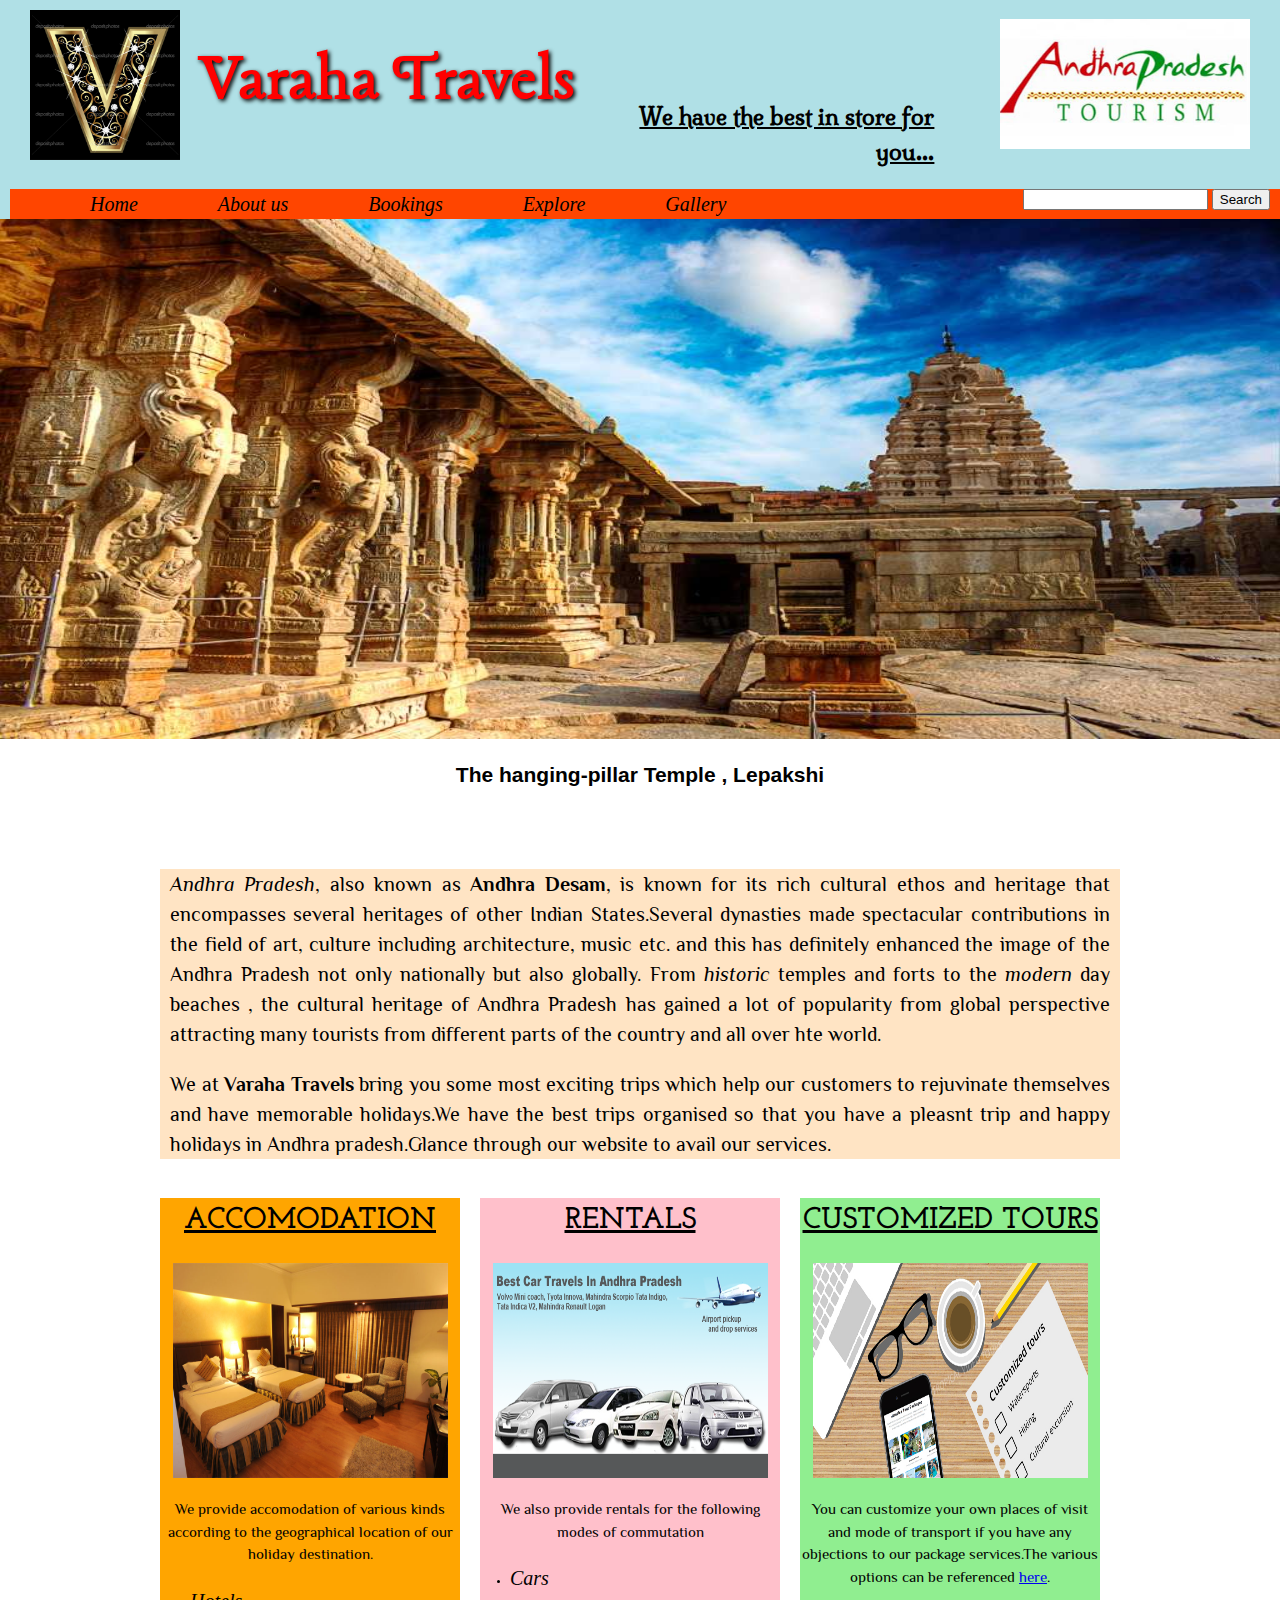
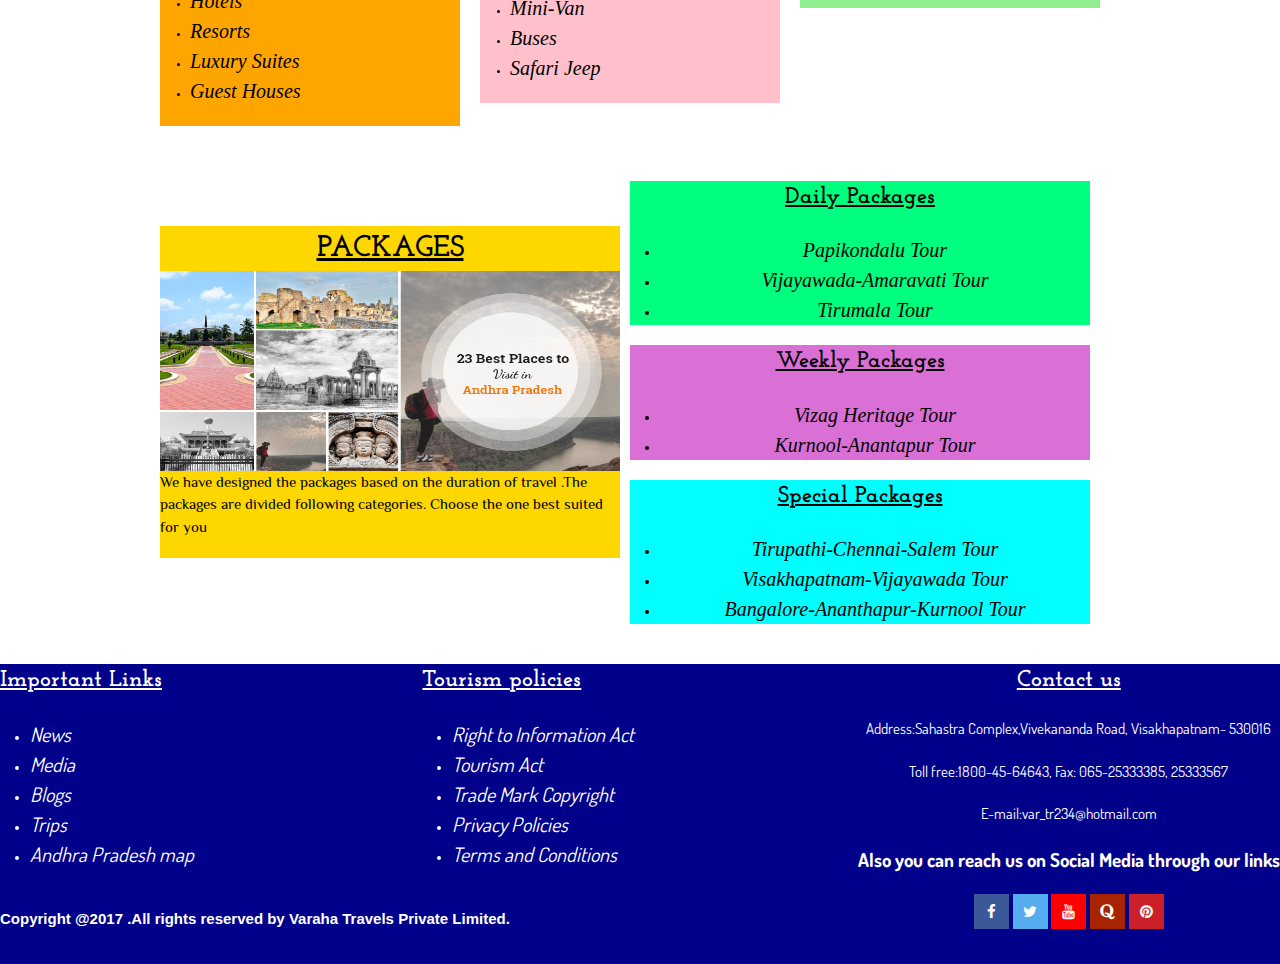
<file: index.html>
<!doctype html>
<html>
<head><!-- Relating all required Links -->
   <title>Varaha Travels Pvt Ltd </title>
   <meta charset="utf-8"></meta>
   <meta name="keyword" content="Andhra Pradesh tourism"></meta>
   <meta name="description" content="Varaha Tourism has been offering you a very wide range of tours and trips in Andhra Pradesh since 1980. Connect with us to avail our best tour services."></meta>
   <link rel="stylesheet" type="text/css" href="css/960_12_col.css">
   <link href="https://fonts.googleapis.com/css?family=Cookie" rel="stylesheet">
   <link rel="stylesheet" type="text/css" href="css/reset.css">
   <link rel="stylesheet" type="text/css" href="css/text.css">
   <link href="https://fonts.googleapis.com/css?family=Philosopher" rel="stylesheet">
   <link rel="stylesheet" href="https://cdnjs.cloudflare.com/ajax/libs/font-awesome/4.7.0/css/font-awesome.min.css">
   <link href="https://fonts.googleapis.com/css?family=Lancelot" rel="stylesheet">
   <link href="https://fonts.googleapis.com/css?family=Dosis" rel="stylesheet">
   <link href="https://fonts.googleapis.com/css?family=Josefin+Slab" rel="stylesheet">
   <link href="https://fonts.googleapis.com/css?family=Milonga" rel="stylesheet">
   <link rel="stylesheet" type="text/css" href="css/style.css">
</head>

<body>
	
  <header><!-- Header definition -->
   
    <figure><img class="grid_2 logo" src="image/v.jpg" alt="logo" /></figure>
    <h1 class="grid_8">Varaha Travels</h1>
	<h2 class="sub"> We have the best in store for you...</h2>
    <figure><img class="grid_4 pict" src="image/AP-tourism.jpg" alt="logo"></figure>
	  <nav class="grid_12 navigation">
      <ul>
      <li><a href="#">Home</a></li>
      <li><a href="#">About us</b></a></li>
      <li><a href="#">Bookings</a></li>
      <li><a href="#">Explore</a></li>
      <li><a href="#">Gallery</a></li>
      <form class="for" action="#" method="post">
       <input type="textbox" name="Search">
       <input type="submit"  value="Search">
     
      </form>   
      </ul>
	  </nav>
  </header>
  <br>
  <br>
  <br>
    
	<section><!-- Hero image and paragraph -->
	<div class="image1">
    <figure><img src="image/temp.jpg"/></figure>
    <h3 id="name">The hanging-pillar Temple , Lepakshi</h3>
    </div>
    </section>

  <br>
  <br>
  <br>

  <div class="container_12"><!-- declaring the 960 grid container -->
    <section>
    <div class="hero">
    <p class="hero1">
      <i>Andhra Pradesh</i>, also known as <b>Andhra Desam</b>, is known for its rich cultural ethos and heritage that encompasses several heritages of other Indian States.Several dynasties made spectacular contributions in the field of art, culture including architecture, music etc. and this has definitely enhanced the image of the Andhra Pradesh not only nationally but also globally.
      From <em>historic</em> temples and forts to the <em>modern</em> day beaches , the cultural heritage of Andhra Pradesh has gained a lot of popularity from global perspective attracting many tourists from different parts of the country and all over hte world.</p><p class="hero1">
      We at <b>Varaha Travels</b> bring you some most exciting trips which help our customers to rejuvinate themselves and have memorable holidays.We have the best trips organised so that you have a pleasnt trip and happy holidays in Andhra pradesh.Glance through our website to avail our services.
    </p>
    </div>
    </section>

    <br>
    <div class="column3"><!-- Declaring the three column section-->
     <section>
     <div class="grid_4 alpha">
     <article>
      <h2 class="side">ACCOMODATION</h2>
      <figure><img  src="image/room.jpg" alt="pic"/></figure>
      <p> We provide accomodation of various kinds according to the geographical location of our holiday destination.
      <ul class="menu">
        <li><a href="#">Hotels </a></li>
        <li><a href="#">Resorts</a></li>
        <li><a href="#">Luxury Suites</a></li>
        <li><a href="#">Guest Houses</a></li>

      </ul>
      </p>
      </article>
      </div>
      </section>
   

     <section>
     <div class="grid_4 beta">
     <article>
      <h2 class="side">RENTALS</h2>
      <figure><img src="image/car.png" alt="ctb"></figure>
      <p> We also provide rentals for the following modes of commutation 
      <ul class="menu">
        <li><a href="#">Cars </a></li>
        <li><a href="#">Mini-Van</a></li>
        <li><a href="#">Buses</a></li>
        <li><a href="#">Safari Jeep</a></li>
      </ul>
      </p>
     </article>
     </div>
     </section>

     <section>
     <div class="grid_4 omega">
     <article>
      <h2 class="side">CUSTOMIZED TOURS</h2>
      <figure><img class="custom" src="image/cust.jpg" alt="none"></figure>
      <p>  You can customize your own places of visit and mode of transport if you have any objections to our package services.The various options can be referenced <a href="#">here</a>.
      </p>
      </article>
      </div> 
     </section>

    </div>
    <br>
    <br>

    <div class="clearfix"></div>
    <div class="column2"><!-- Declaring the two column section -->
     <section>
     <div class="grid_6 gamma">
     <article>
      <h2 class="side">PACKAGES</h2>
      <figure><img class="grid_6 place" src="image/bpv.jpg" alt="Tour"></figure>
      <p>
        We have designed the packages based on the duration of travel .The packages are divided following categories. Choose the one best suited for you 
      </p>
     </article>
     </div>
     </section>

     <section>
     <div class="grid_6 delta">
      <article>
      <div class="mu">
         <h2> Daily Packages</h2>
         <ul>
           <li><a href="#">Papikondalu Tour</a> </li>
           <li><a href="#">Vijayawada-Amaravati Tour</a></li>
           <li><a href="#">Tirumala Tour</a></li>
         </ul>
      </div>
      </article>
      <article>
      <div class="sigma">
        <h2> Weekly Packages</h2>
        <ul>
           <li><a href="#">Vizag Heritage Tour</a></li>
           <li><a href="#">Kurnool-Anantapur Tour</a></li>
        </ul>
      </div>
      </article>
      <article>
      <div class="phi">
        <h2> Special Packages</h2>
        <ul>
           <li><a href="#">Tirupathi-Chennai-Salem Tour</a></li>
           <li><a href="#">Visakhapatnam-Vijayawada Tour</a></li>
           <li><a href="#">Bangalore-Ananthapur-Kurnool Tour</a></li>
        </ul>
      </div>
      </article>
     </div>
     </section>
    </div>
  </div>

  <footer><!-- Declaring the footer -->
    <div class="column3">
 
      <section>
      <div class="foo1"> 
      <article>       
       <div>
        <h2>Important Links</h2> 
        <ul class="list3">
         <li><a href="#">News</a>
         <li><a href="#">Media</a>
         <li><a href="#">Blogs</a>
         <li><a href="#">Trips</a>
         <li><a href="#">Andhra Pradesh map</a>
        </ul>
       </div>
      </article>
      </div>
      </section>

      <section >
      <div class="foo2">
      <article>
       <div>
        <h2>Tourism policies</h2> 
        <ul class="list3">
         <li><a href="#">Right to Information Act</a>
         <li><a href="#">Tourism Act</a>
         <li><a href="#">Trade Mark Copyright</a>
         <li><a href="#">Privacy Policies</a>
         <li><a href="#">Terms and Conditions</a>
        </ul>
       </div>
      </article>
      </div>
      </section>

      <section>
      <div class="foo3">
      <article>
      <div>
        <h2>Contact us </h2>
        <p class="foo3_1">Address:Sahastra Complex,Vivekananda Road, Visakhapatnam- 530016</p>
        <p class="foo3_1">Toll free:1800-45-64643, Fax: 065-25333385, 25333567</p>
        <p class="foo3_1">E-mail:var_tr234@hotmail.com</p>
        <h4> Also you can reach us on Social Media through our links</h4><!-- Social Media links -->
        <a href="www.facebook.com/Varaha Travels" class="fa fa-facebook"></a>
        <a href="www.twitter.com/Varaha Travels" class="fa fa-twitter"></a>
        <a href="www.youtube.com/Varaha Travels" class="fa fa-youtube"></a>
        <a href="www.quora.com/Varaha Travels" class="fa fa-quora"></a>
        <a href="www.pinterest.com/Varaha Travels" class="fa fa-pinterest"></a>
      </div>  
      </article>
      </div>
      </section>
    </div>
      <br>
      <h6> Copyright @2017 .All rights reserved by Varaha Travels Private Limited.</h6>
  </footer>
  
</body>
</html>
</file>
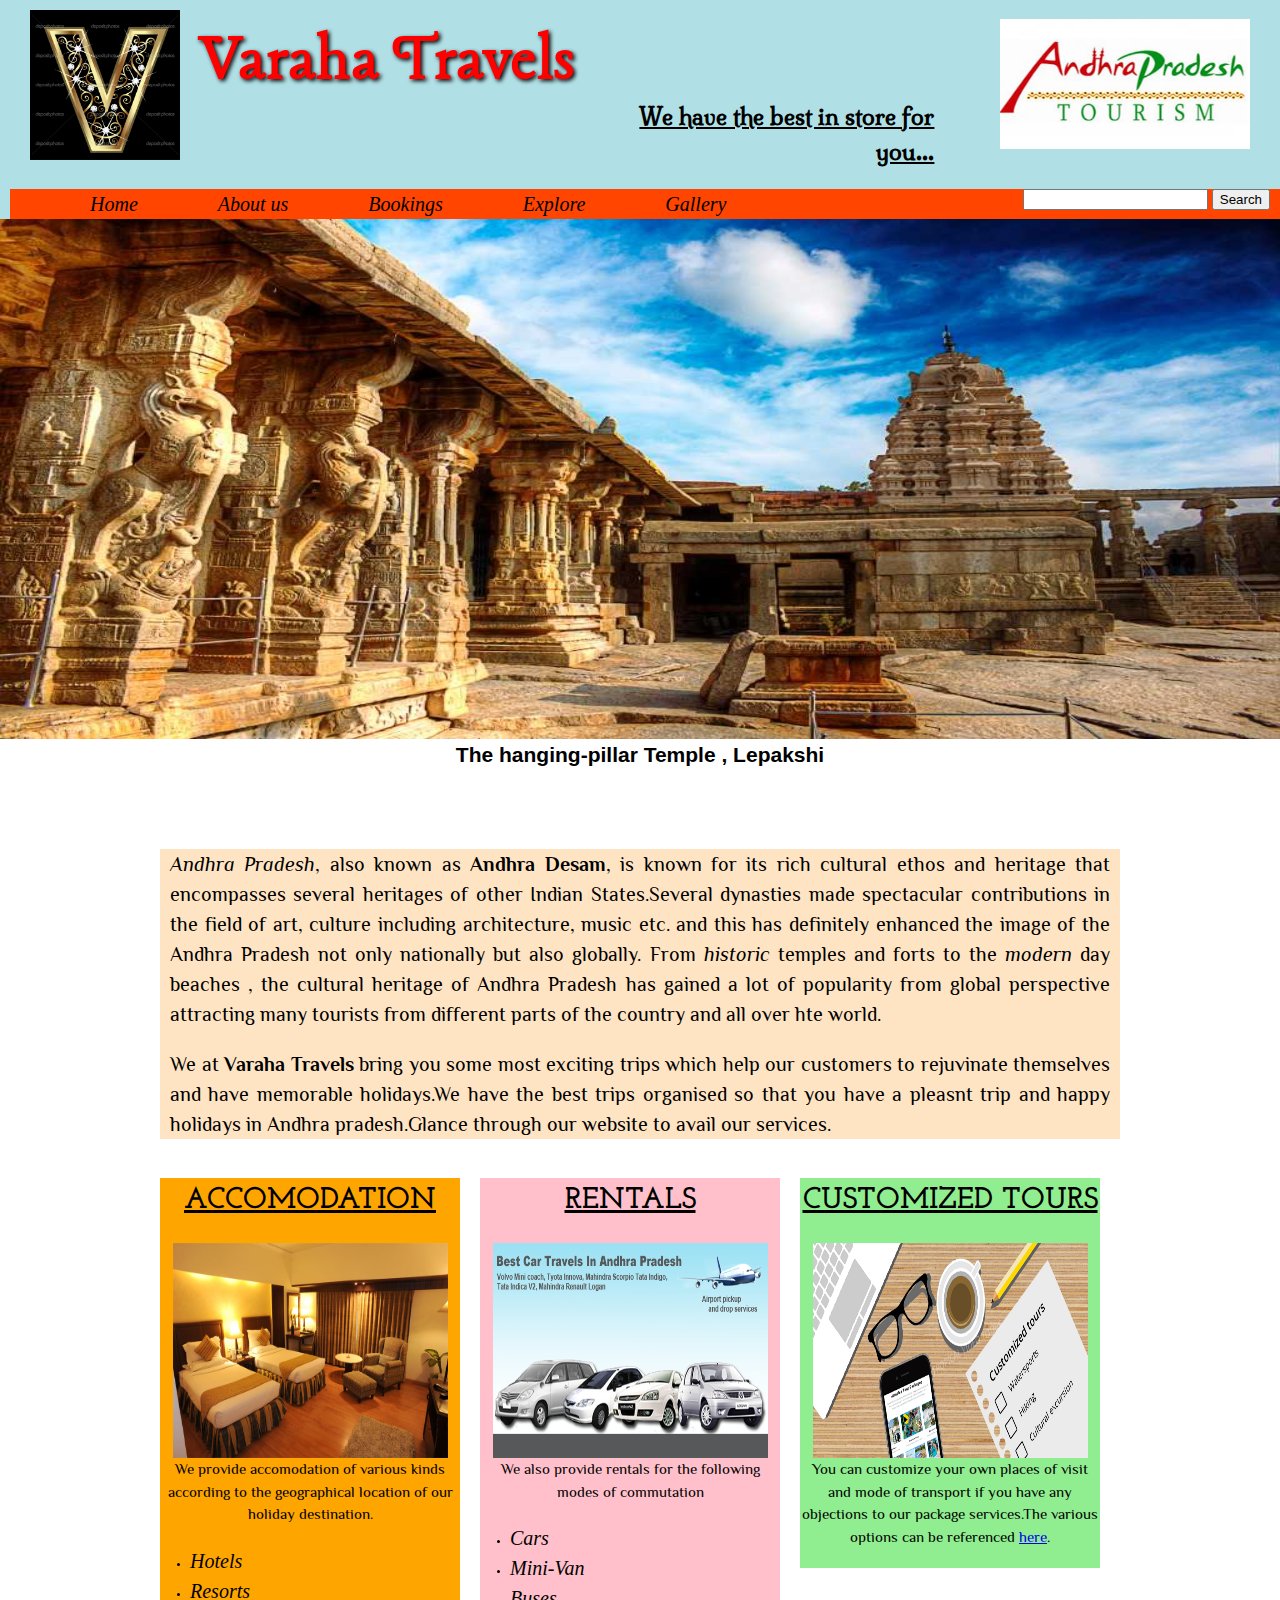
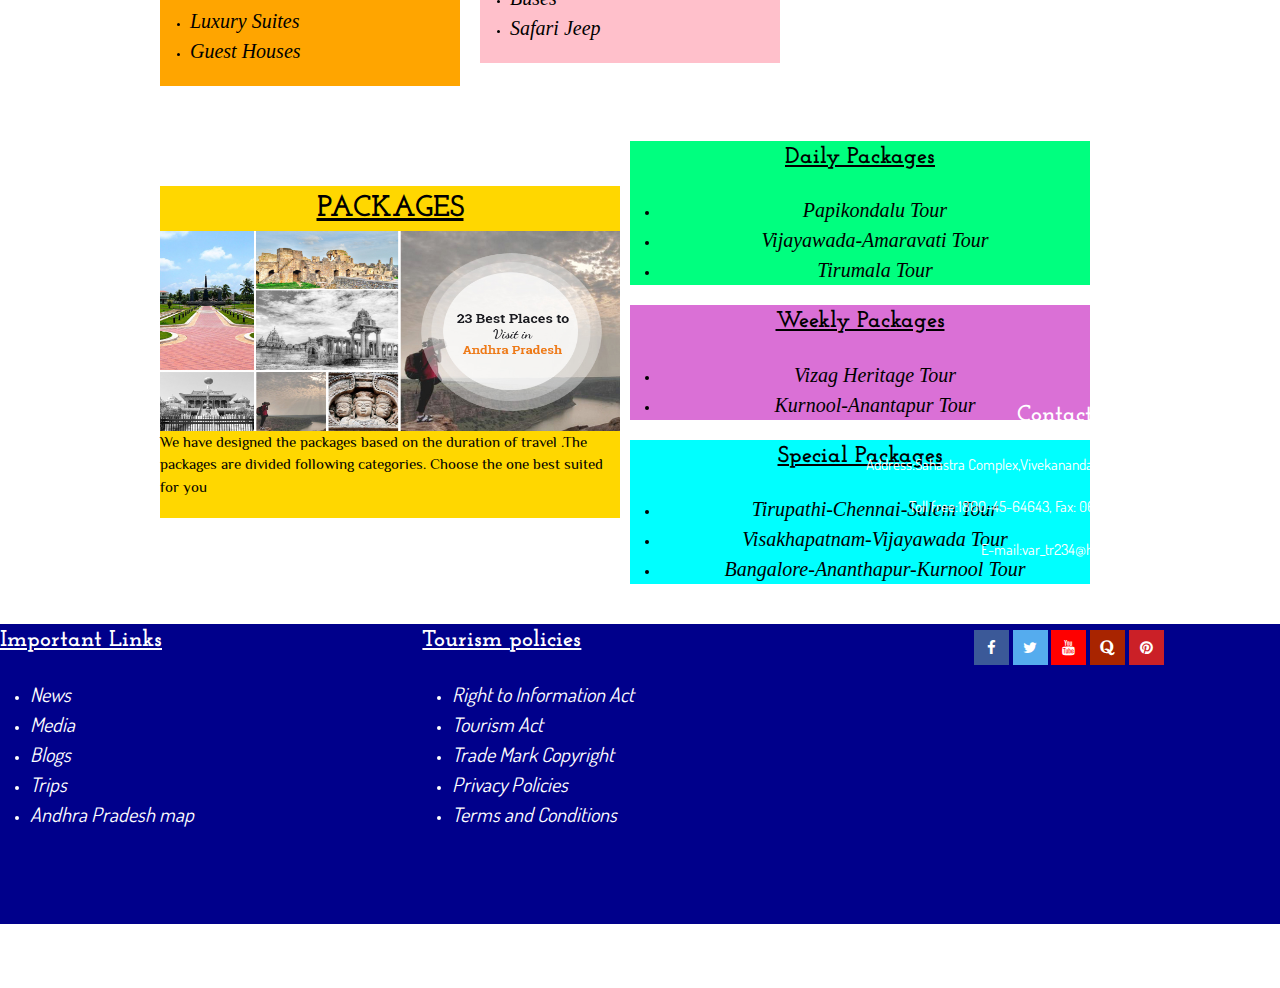
<file: website.html>
<!doctype html>
<html>
<head><!-- Relating all required Links -->
   <title>Varaha Travels Pvt Ltd </title>
   <meta charset="utf-8"></meta>
   <meta name="viewport" content="width=devicewidth,initial scale=1.0"/>
   <link rel="stylesheet" type="text/css" href="css/960_12_col.css">
   <link href="https://fonts.googleapis.com/css?family=Cookie" rel="stylesheet">
   <link rel="stylesheet" type="text/css" href="css/reset.css">
   <link rel="stylesheet" type="text/css" href="css/text.css">
   <link href="https://fonts.googleapis.com/css?family=Philosopher" rel="stylesheet">
   <link rel="stylesheet" href="https://cdnjs.cloudflare.com/ajax/libs/font-awesome/4.7.0/css/font-awesome.min.css">
   <link href="https://fonts.googleapis.com/css?family=Lancelot" rel="stylesheet">
   <link href="https://fonts.googleapis.com/css?family=Dosis" rel="stylesheet">
   <link href="https://fonts.googleapis.com/css?family=Josefin+Slab" rel="stylesheet">
   <link href="https://fonts.googleapis.com/css?family=Milonga" rel="stylesheet">
   <link rel="stylesheet" type="text/css" href="css/style.css">
</head>

<body>
	
  <header class="clearfix"><!-- Header definition -->
   
    <img class="grid_2 logo" src="image/v.jpg" alt="logo" />
    <h1 class="grid_8">Varaha Travels</h1>
	  <h2 class="sub"> We have the best in store for you...</h2>
    <img class="grid_4 pict" src="image/AP-tourism.jpg" alt="logo">
	  <nav class="grid_12 navigation">
     <ul>
      <li><a href="#">Home</a></li>
      <li><a href="#">About us</b></a></li>
      <li><a href="#">Bookings</a></li>
      <li><a href="#">Explore</a></li>
      <li><a href="#">Gallery</a></li>
      <form class="for" action="#" method="post">
       <input type="textbox" name="Search">
       <input type="submit"  value="Search">
     
      </form>   
     </ul>
	  </nav>
  </header>
  <br>
  <br>
  <br>
    
	<section class="image1"><!-- Hero image and paragraph -->
    <img src="image/temp.jpg"/>
    <h3 id="name">The hanging-pillar Temple , Lepakshi</h3>
  </section>

  <br>
  <br>
  <br>

  <div class="container_12"><!-- declaring the 960 grid container -->
    <section class="hero">
    <p class="hero1">
      <i>Andhra Pradesh</i>, also known as <b>Andhra Desam</b>, is known for its rich cultural ethos and heritage that encompasses several heritages of other Indian States.Several dynasties made spectacular contributions in the field of art, culture including architecture, music etc. and this has definitely enhanced the image of the Andhra Pradesh not only nationally but also globally.
      From <em>historic</em> temples and forts to the <em>modern</em> day beaches , the cultural heritage of Andhra Pradesh has gained a lot of popularity from global perspective attracting many tourists from different parts of the country and all over hte world.</p><p class="hero1">
      We at <b>Varaha Travels</b> bring you some most exciting trips which help our customers to rejuvinate themselves and have memorable holidays.We have the best trips organised so that you have a pleasnt trip and happy holidays in Andhra pradesh.Glance through our website to avail our services.
    </p>
    </section>

    <br>
    <div class="column3"><!-- Declaring the three column section-->
     <section class="grid_4 alpha">
      <h2 class="side">ACCOMODATION</h2>
      <img  src="image/room.jpg" alt="pic"/>
      <p> We provide accomodation of various kinds according to the geographical location of our holiday destination.
      <ul class="menu">
        <li><a href="#">Hotels </a></li>
        <li><a href="#">Resorts</a></li>
        <li><a href="#">Luxury Suites</a></li>
        <li><a href="#">Guest Houses</a></li>

      </ul>
      </p>
     </section>
   

     <section class="grid_4 beta">
      <h2 class="side">RENTALS</h2>
      <img src="image/car.png" alt="ctb">
      <p> We also provide rentals for the following modes of commutation 
      <ul class="menu">
        <li><a href="#">Cars </a></li>
        <li><a href="#">Mini-Van</a></li>
        <li><a href="#">Buses</a></li>
        <li><a href="#">Safari Jeep</a></li>
      </ul>
      </p>
     </section>

     <section class="grid_4 omega">
      <h2 class="side">CUSTOMIZED TOURS</h2>
      <img class="custom" src="image/cust.jpg" alt="none">
      <p>  You can customize your own places of visit and mode of transport if you have any objections to our package services.The various options can be referenced <a href="#">here</a>.
      </p>
     </section> 
    </div>
    <br>
    <br>
    <div class="clearfix"></div>

    <div class="column2"><!-- Declaring the two column section -->
     <section class="grid_6 gamma">
      <h2 class="side">PACKAGES</h2>
      <img class="grid_6 place" src="image/bpv.jpg" alt="Tour">
      <p>
        We have designed the packages based on the duration of travel .The packages are divided following categories. Choose the one best suited for you 
      </p>
     </section>

     <section class="grid_6 delta">
      <div class="mu">
         <h2> Daily Packages</h2>
         <ul>
           <li><a href="#">Papikondalu Tour</a> </li>
           <li><a href="#">Vijayawada-Amaravati Tour</a></li>
           <li><a href="#">Tirumala Tour</a></li>
         </ul>
      </div>
      <div class="sigma">
        <h2> Weekly Packages</h2>
        <ul>
           <li><a href="#">Vizag Heritage Tour</a></li>
           <li><a href="#">Kurnool-Anantapur Tour</a></li>
        </ul>
      </div>
      <div class="phi">
        <h2> Special Packages</h2>
        <ul>
           <li><a href="#">Tirupathi-Chennai-Salem Tour</a></li>
           <li><a href="#">Visakhapatnam-Vijayawada Tour</a></li>
           <li><a href="#">Bangalore-Ananthapur-Kurnool Tour</a></li>
        </ul>
      </div>
     </section>
    </div>
  </div>

  <footer><!-- Declaring the footer -->
    <div class="column3">
 
      <section class="foo1">        
       <div>
        <h2>Important Links</h2> 
        <ul class="list3">
         <li><a href="#">News</a>
         <li><a href="#">Media</a>
         <li><a href="#">Blogs</a>
         <li><a href="#">Trips</a>
         <li><a href="#">Andhra Pradesh map</a>
        </ul>
       </div>
      </section>

      <section class="foo2">
       <div>
        <h2>Tourism policies</h2> 
        <ul class="list3">
         <li><a href="#">Right to Information Act</a>
         <li><a href="#">Tourism Act</a>
         <li><a href="#">Trade Mark Copyright</a>
         <li><a href="#">Privacy Policies</a>
         <li><a href="#">Terms and Conditions</a>
        </ul>
       </div>
      </section>

      <section class="foo3">
      <div >
        <h2>Contact us </h2>
        <p class="foo3_1">Address:Sahastra Complex,Vivekananda Road, Visakhapatnam- 530016</p>
        <p class="foo3_1">Toll free:1800-45-64643, Fax: 065-25333385, 25333567</p>
        <p class="foo3_1">E-mail:var_tr234@hotmail.com</p>
        <h4> Also you can reach us on Social Media through our links</h4><!-- Social Media links -->
        <a href="www.facebook.com/Varaha Travels" class="fa fa-facebook"></a>
        <a href="www.twitter.com/Varaha Travels" class="fa fa-twitter"></a>
        <a href="www.youtube.com/Varaha Travels" class="fa fa-youtube"></a>
        <a href="www.quora.com/Varaha Travels" class="fa fa-quora"></a>
        <a href="www.pinterest.com/Varaha Travels" class="fa fa-pinterest"></a>
      </section>
      
      </div>
      <br>
      <br>
      <br>
      <br>
      <br>
      <br>
      <h6> Copyright @2017 .All rights reserved by Varaha Travels Private Limited.</h6>
  </footer>
  
</body>
</html>
</file>
<file: css/960_12_col.css>
/*
  960 Grid System ~ Core CSS.
  Learn more ~ http://960.gs/

  Licensed under GPL and MIT.
*/

/*
  Forces backgrounds to span full width,
  even if there is horizontal scrolling.
  Increase this if your layout is wider.

  Note: IE6 works fine without this fix.
*/

body {
  min-width: 960px;
}

/* `Container
----------------------------------------------------------------------------------------------------*/

.container_12 {
  margin-left: auto;
  margin-right: auto;
  width: 960px;
}

/* `Grid >> Global
----------------------------------------------------------------------------------------------------*/

.grid_1,
.grid_2,
.grid_3,
.grid_4,
.grid_5,
.grid_6,
.grid_7,
.grid_8,
.grid_9,
.grid_10,
.grid_11,
.grid_12 {
  display: inline;
  float: left;
  margin-left: 10px;
  margin-right: 10px;
}

.push_1, .pull_1,
.push_2, .pull_2,
.push_3, .pull_3,
.push_4, .pull_4,
.push_5, .pull_5,
.push_6, .pull_6,
.push_7, .pull_7,
.push_8, .pull_8,
.push_9, .pull_9,
.push_10, .pull_10,
.push_11, .pull_11 {
  position: relative;
}

/* `Grid >> Children (Alpha ~ First, Omega ~ Last)
----------------------------------------------------------------------------------------------------*/

.alpha {
  margin-left: 0;
}

.omega {
  margin-right: 0;
}

/* `Grid >> 12 Columns
----------------------------------------------------------------------------------------------------*/

.container_12 .grid_1 {
  width: 60px;
}

.container_12 .grid_2 {
  width: 140px;
}

.container_12 .grid_3 {
  width: 220px;
}

.container_12 .grid_4 {
  width: 300px;
}

.container_12 .grid_5 {
  width: 380px;
}

.container_12 .grid_6 {
  width: 460px;
}

.container_12 .grid_7 {
  width: 540px;
}

.container_12 .grid_8 {
  width: 620px;
}

.container_12 .grid_9 {
  width: 700px;
}

.container_12 .grid_10 {
  width: 780px;
}

.container_12 .grid_11 {
  width: 860px;
}

.container_12 .grid_12 {
  width: 940px;
}

/* `Prefix Extra Space >> 12 Columns
----------------------------------------------------------------------------------------------------*/

.container_12 .prefix_1 {
  padding-left: 80px;
}

.container_12 .prefix_2 {
  padding-left: 160px;
}

.container_12 .prefix_3 {
  padding-left: 240px;
}

.container_12 .prefix_4 {
  padding-left: 320px;
}

.container_12 .prefix_5 {
  padding-left: 400px;
}

.container_12 .prefix_6 {
  padding-left: 480px;
}

.container_12 .prefix_7 {
  padding-left: 560px;
}

.container_12 .prefix_8 {
  padding-left: 640px;
}

.container_12 .prefix_9 {
  padding-left: 720px;
}

.container_12 .prefix_10 {
  padding-left: 800px;
}

.container_12 .prefix_11 {
  padding-left: 880px;
}

/* `Suffix Extra Space >> 12 Columns
----------------------------------------------------------------------------------------------------*/

.container_12 .suffix_1 {
  padding-right: 80px;
}

.container_12 .suffix_2 {
  padding-right: 160px;
}

.container_12 .suffix_3 {
  padding-right: 240px;
}

.container_12 .suffix_4 {
  padding-right: 320px;
}

.container_12 .suffix_5 {
  padding-right: 400px;
}

.container_12 .suffix_6 {
  padding-right: 480px;
}

.container_12 .suffix_7 {
  padding-right: 560px;
}

.container_12 .suffix_8 {
  padding-right: 640px;
}

.container_12 .suffix_9 {
  padding-right: 720px;
}

.container_12 .suffix_10 {
  padding-right: 800px;
}

.container_12 .suffix_11 {
  padding-right: 880px;
}

/* `Push Space >> 12 Columns
----------------------------------------------------------------------------------------------------*/

.container_12 .push_1 {
  left: 80px;
}

.container_12 .push_2 {
  left: 160px;
}

.container_12 .push_3 {
  left: 240px;
}

.container_12 .push_4 {
  left: 320px;
}

.container_12 .push_5 {
  left: 400px;
}

.container_12 .push_6 {
  left: 480px;
}

.container_12 .push_7 {
  left: 560px;
}

.container_12 .push_8 {
  left: 640px;
}

.container_12 .push_9 {
  left: 720px;
}

.container_12 .push_10 {
  left: 800px;
}

.container_12 .push_11 {
  left: 880px;
}

/* `Pull Space >> 12 Columns
----------------------------------------------------------------------------------------------------*/

.container_12 .pull_1 {
  left: -80px;
}

.container_12 .pull_2 {
  left: -160px;
}

.container_12 .pull_3 {
  left: -240px;
}

.container_12 .pull_4 {
  left: -320px;
}

.container_12 .pull_5 {
  left: -400px;
}

.container_12 .pull_6 {
  left: -480px;
}

.container_12 .pull_7 {
  left: -560px;
}

.container_12 .pull_8 {
  left: -640px;
}

.container_12 .pull_9 {
  left: -720px;
}

.container_12 .pull_10 {
  left: -800px;
}

.container_12 .pull_11 {
  left: -880px;
}

/* `Clear Floated Elements
----------------------------------------------------------------------------------------------------*/

/* http://sonspring.com/journal/clearing-floats */

.clear {
  clear: both;
  display: block;
  overflow: hidden;
  visibility: hidden;
  width: 0;
  height: 0;
}

/* http://www.yuiblog.com/blog/2010/09/27/clearfix-reloaded-overflowhidden-demystified */

.clearfix:before,
.clearfix:after,
.container_12:before,
.container_12:after {
  content: '.';
  display: block;
  overflow: hidden;
  visibility: hidden;
  font-size: 0;
  line-height: 0;
  width: 0;
  height: 0;
}

.clearfix:after,
.container_12:after {
  clear: both;
}

/*
  The following zoom:1 rule is specifically for IE6 + IE7.
  Move to separate stylesheet if invalid CSS is a problem.
*/

.clearfix,
.container_12 {
  zoom: 1;
}
</file>
<file: css/text.css>
/*
  960 Grid System ~ Text CSS.
  Learn more ~ http://960.gs/

  Licensed under GPL and MIT.
*/

/* `Basic HTML
----------------------------------------------------------------------------------------------------*/

body {
  font: 13px/1.5 "Helvetica Neue", Arial, "Liberation Sans", FreeSans, sans-serif;
}

pre,
code {
  font-family: "DejaVu Sans Mono", Menlo, Consolas, monospace;
}

hr {
  border: 0 solid #ccc;
  border-top-width: 1px;
  clear: both;
  height: 0;
}

/* `Headings
----------------------------------------------------------------------------------------------------*/

h1 {
  font-size: 25px;
}

h2 {
  font-size: 23px;
}

h3 {
  font-size: 21px;
}

h4 {
  font-size: 19px;
}

h5 {
  font-size: 17px;
}

h6 {
  font-size: 15px;
}

/* `Spacing
----------------------------------------------------------------------------------------------------*/

ol {
  list-style: decimal;
}

ul {
  list-style: disc;
}

li {
  margin-left: 30px;
}

p,
dl,
hr,
h1,
h2,
h3,
h4,
h5,
h6,
ol,
ul,
pre,
table,
address,
fieldset,
figure {
  margin-bottom: 20px;
}
</file>
<file: css/style.css>
/* setting up of background image*/
html{

	background: url(http://images.locanto.net/1548371826/VIZAG-CITY-TOUR-small-family-or-a-group-day_19.jpg) no-repeat center fixed; 
    background-size: cover;
    

}

/* setting up the header*/
header {
	background-color: PowderBlue;
    position: fixed;
	width: 100%;
}
/* setting up logo*/
.logo{
 	height: 150px;
 	width: 150px;
 	margin-left: 30px;
 	margin-top: 10px;
}

/* setting up Title of Page*/
h1{

display: inline;
font-size: 70px;
font-family: 'Lancelot', cursive;
text-shadow: 2px 2px 4px Black;
color:Red;
margin-top: 10px;
margin-left: 100px;


}
/* setting up subheading*/

.sub{
	margin-top: 100px;
	text-align: right;
	padding-right: 27%;
    font-family: 'Milonga', cursive;
}



/* setting up image*/
.pict{
    margin-top: -170px;
 	margin-left:1000px;
 	height: 130px;
 	width: 250px;

}
/* setting up of navigation list*/
nav li{
 
 display: inline;
 padding-left: 50px;
 float:left;
 
}
 /* setting up background of navigation bar*/
 .navigation{
 	background:OrangeRed;
 	width: 100%;
}

/* setting up the search bar*/
.for{
    top:15px;
   padding-right: 20px;
   float:right;
}

/* styling list elements*/
li a{
	text-decoration: none;
	color:Black;
	text-align: center;
	font-family:serif;
	font-size: 20px;
	font-style: italic;

}
/* styling of list elements when focussed on*/
li a:hover{
  color:Blue;
  background-color: Moccasin;
  text-decoration: underline;
}

/* setting up of hero image*/
 .image1 img{
 	width:100%;
 	height:550px;
   margin-top: 130px;
}
/*Labelling the hero image*/
 #name{
   text-align: center;
   background: White;
   color: Black;
 }

/* setting up of hero paragraph background*/
.hero{
 	background:Bisque;
    color:Black;
    text-align: justify;
   	font-size:20px;
 }
 /* setting up of hero paragraph*/
.hero1{
    padding-left:10px;
    padding-right: 10px;
	font-size: 20px
}


/* setting up of paragraph style*/
p{

	font-size: 15px;
	font-family: 'Philosopher', sans-serif;
}
/* setting up of Secondary heading*/
h2{
	font-family: 'Josefin Slab', serif;
	text-decoration: underline;
}
 .side{
 	text-align: center;
 	font-size: 30px;
 }


 /* setting up of list items in 3column section*/
 .menu{
 	text-decoration: none;
	color:Black;
	text-align: left;
	font-family:sans-serif;
	font-size: 10px;
	font-style: italic;
 }

 /* setting up of first column in 3column section*/
 .alpha {
    padding-top: 0px;
    background: Orange;
    text-align: center;
 	
 } 
.alpha img{
  margin-top: 0px;
    height: 215px;
 	width: 275px;
 }
/* setting up of second column in 3column section*/
 .beta {
    padding-top: 0px;
    background: Pink;
     text-align: center;
 	
 }
 .beta img{
  margin-top: 0px;
    height: 215px;
 	width: 275px;
 }
/* setting up of third column in 3column section*/
 .omega {
    
    background: LightGreen;
     text-align: center;
 	
 }
 .omega img{

 	margin-top: 0px;
 	 height: 215px;
 	width: 275px;
 }

 /* setting up of first column in 2 column section*/
 .gamma{
 	margin-top: 100px;
 	margin-left:0px;
 	float: left;

 	background:Gold;
 }
 .place{
 	margin-top: -20px;
     margin-left: 0px;
    height: 200px;
 	width: 250px; 	
 }

/* setting up of second column in 2 column section*/
 .delta{
 	margin-top: 110px;
 	margin-left: 00px;
 }
 
 /* setting up of first row of second column in 2 column section*/
 
 .mu {
 	background:SpringGreen;
 	margin-top: -55px;
 	text-align: center;
 }
 /* setting up of second row of second columns in 2 column section*/
 .sigma {
 	background:Orchid;
 	text-align: center;
 	
 }
 /* setting up of third row in second column 2 column section*/
  .phi {
 	background:Cyan;
 	text-align: center;
 	
 }
  /* setting up of footer*/

 footer{

 	height:300px;
 	width:100%;
 	margin-top: 20px;
 	color:White;
 	background:DarkBlue;

 }
 /* setting up of first section of footer*/

 .foo1{
 	text-align: left;
 	float: left;
 	width: 33%;
 }
  /* setting up of second section of footer*/

 .foo2{
    display: inline-block;
 	width: 33%;
 	text-align: left;
 }
  /* setting up of third section of footer*/

 .foo3{
  margin-top: -225px;
 	width: 33%;
 	float: right;
 	text-align: center;
 }
/* setting up of footer text*/

.list3 li a{
	color:White;
	font-family: 'Dosis', sans-serif;
}
.list3 li a:hover{
  color:Black;
  background-color: Moccasin;
  text-decoration: underline;
}

.foo3_1 ,h4{
 	font-family: 'Dosis', sans-serif;
 }

/* Icon styling*/
 .fa {
    padding: 10px;
    font-size: 15px;
    width: 15px;
    text-align: center;
    text-decoration: none;
}

/* Facebook */
.fa-facebook {
    background: #3B5998;
    color: white;
}

/* Twitter */
.fa-twitter {
    background: #55ACEE;
    color: white;
}
/* Youtube */
.fa-youtube {
    background: #ff0000;
    color: white;
}
/* Quora */
.fa-quora {
    background: #a82400;
    color: white;
}
/* Pinterest */
.fa-pinterest {
    background:#cb2027;
    color: white;
}
</file>
